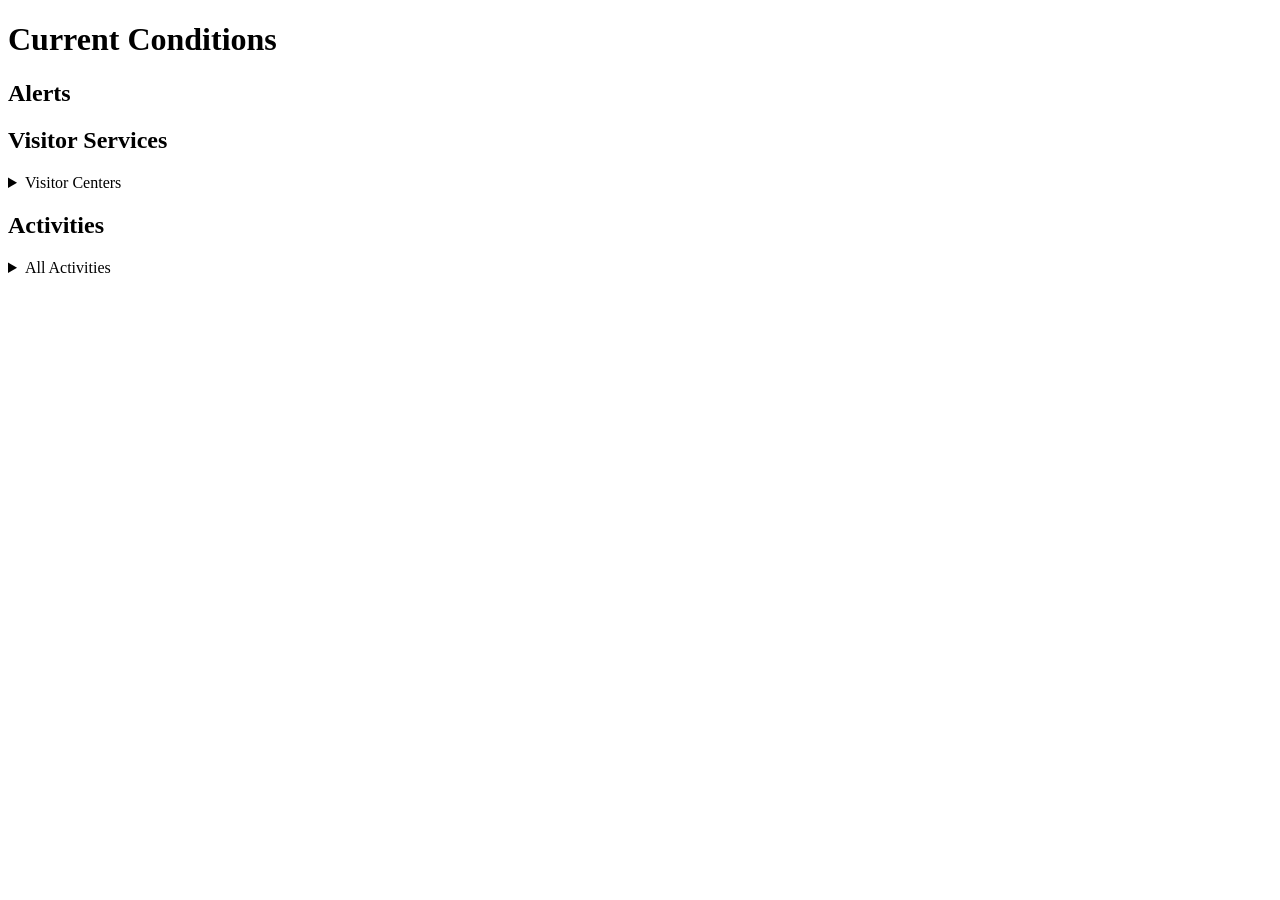
<file: src/conditions.html>
<!DOCTYPE html>
<html lang="en">
<head>
    <meta charset="UTF-8">
    <meta name="viewport" content="width=device-width, initial-scale=1.0">
    <title>Current Conditions</title>
    <link rel="stylesheet" href="css/conditions.css" />
    <script type="module" src="js/conditions.js" defer></script>
</head>
<body>
    <main id="main">
      <h1>Current Conditions</h1>
      <section class="alerts">
        <h2>Alerts</h2>
        <ul></ul>
      </section>
      <section class="visitor">
        <h2>Visitor Services</h2>
        <details name="current-details">
          <summary>Visitor Centers</summary>
          <ul></ul>
        </details>
      </section>
      <section class="activities">
        <h2>Activities</h2>
        <details name="current-details">
          <summary>All Activities</summary>
          <ul></ul>
        </details>
      </section>
    </main>
</body>
</html>
</file>
<file: src/css/conditions.css>
:root {
    --alert-closure: #cb2027;
  --alert-caution: #ed7e31;
  --alert-information: #2451a9;
  --alert-danger: #720f04;
  
}


/* alerts */

.alerts > ul {
  list-style: none;
  padding: 0;
}

.alert {
  margin: 0.5rem;
  padding: 0.5rem 0 0.8rem 0;
  display: flex;
  gap: 1em;
  border-bottom: 1px solid var(--bs-grey-3);
}

.alert h3 {
  margin: 0;
  font-size: 1.2em;
}

.alert p {
  margin: 0;
}

.alert svg {
  height: 30px;
  width: 30px;
  margin: 0.25em;
  flex: 0 0 auto;
}
</file>
